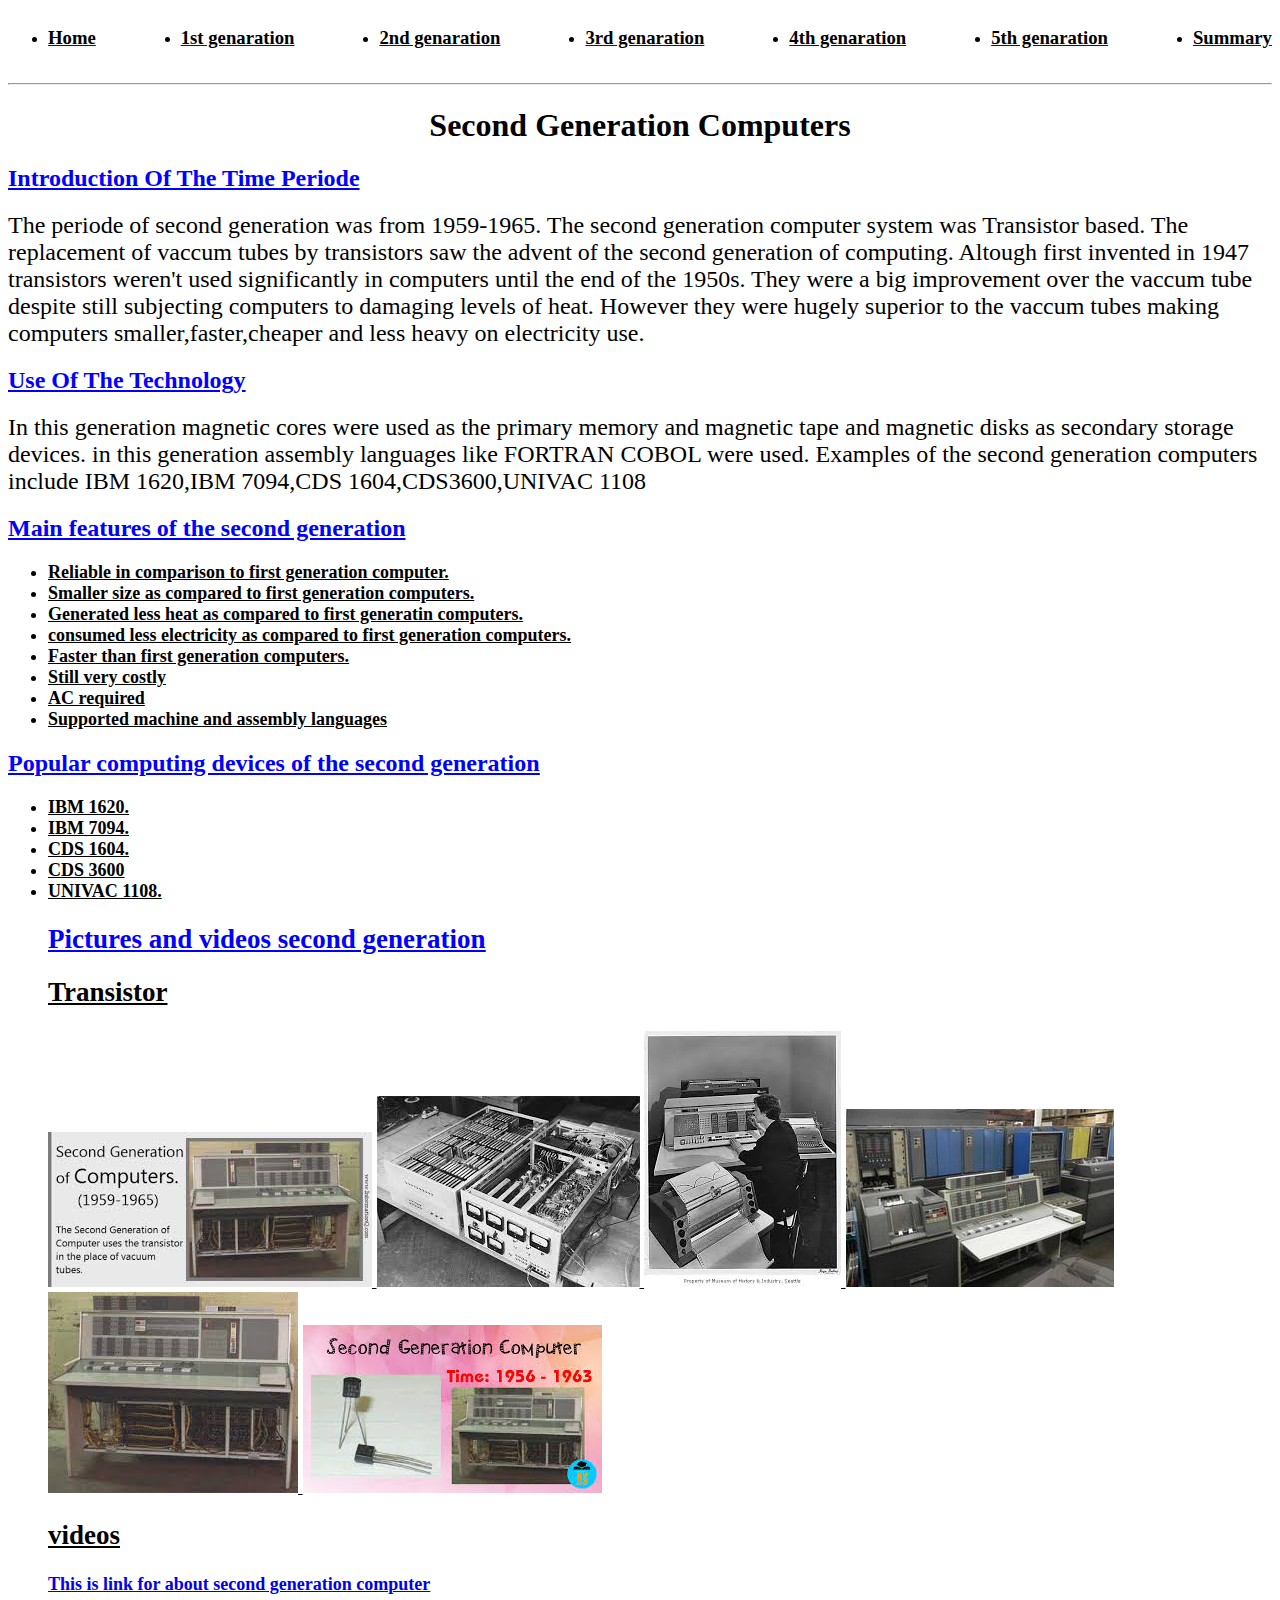
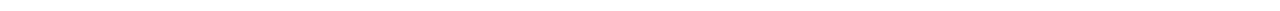
<file: 2nd.html>
<html> 
<head>
<title> This  is  my  first document </title>
</head>

<body> 
	<ul style="display: flex;justify-content: space-between;">
                <li><a href="Home.html" ><h3 style="color:black;">Home</h3></a></li>
                <li><a href="index.html" ><h3 style="color:black;">1st genaration</h3></a></li>
                <li><a href="2nd.html" ><h3 style="color:black;">2nd genaration</h3></a></li>
                <li><a href="3rd.html" ><h3 style="color:black;">3rd genaration</h3></a></li>
                <li><a href="4th.html" ><h3 style="color:black;">4th genaration</h3></a></li>
                <li><a href="5th.html" ><h3 style="color:black;">5th genaration</h3></a></li>
                <li><a href="summary.html" ><h3 style="color:black;">Summary</h3></a></li>
        </ul>
        <hr>
<h1 align="center"> Second  Generation  Computers </align> </h1> 




<h2> <font color=blue> <b> <u> Introduction Of The Time Periode </b> </u> </font> </h2>  


<p> <font face="Times New Roman" font size=5> The periode of  second generation was  from 1959-1965. The second  generation computer system was Transistor  based. The replacement  of
vaccum tubes by transistors  saw the advent of the second generation  of computing. Altough first invented in 1947 transistors weren't used  significantly in computers until the end 
of the 1950s. They were a big improvement over the vaccum tube despite still subjecting computers to damaging levels  of  heat. However they were hugely superior to the vaccum tubes 
making computers smaller,faster,cheaper and less heavy on electricity use. </font> </p>

<h2> <font color=blue> <b> <u> Use Of The Technology </b> </u> </font> </h2> 

<p> <font face="Time New Roman" font size=5> In this generation magnetic cores were used as the primary memory and magnetic tape and magnetic disks as secondary storage  devices. in 
this generation assembly languages like FORTRAN COBOL were used. Examples of the second generation computers include IBM 1620,IBM 7094,CDS 1604,CDS3600,UNIVAC 1108 </font> </p>

<h2> <font color=blue> <b> <u> Main features of the second generation </font> </h2> 


<p> <font face="Time New Roman" color=black font size=4> <ul> <li> Reliable in comparison to first generation computer. </li> <li> Smaller size as compared to first generation computers.
</li> <li> Generated less heat as compared to first generatin computers. </li> <li> consumed less electricity as compared to first generation computers.</li> <li> Faster than first 
generation computers. </li> <li> Still very costly </li> <li> AC required </li> <li> Supported machine and assembly languages </li> </ul></font> </p>  


<h2> <font color=blue> <b> <u> Popular computing devices of the second generation </b> </u> </font> </h2>

<p> <font face="Time New Roman" color=black font size=4> <ul> <li> IBM 1620. </li> <li> IBM 7094. </li> <li> CDS 1604.</li> <li> CDS 3600 </li> <li> UNIVAC 1108. </li> 

<h2> <font color= blue> <b> <u> Pictures and videos second generation </b> </u> </font> </h2> 

<h2> Transistor </h2>  

<img src="img/2nd1.jpeg"/> 

<img src="img/2nd2.jpeg"/>

<img src="img/2nd3.jpeg"/>

<img src="img/2nd4.jpeg"/>

<img src="img/2nd5.jpeg"/>

<img src="img/2nd6.jpeg"/>

<h2>videos </h2> 

<a href="http://WWW.Youtube.Com">This is link for about second generation computer</a>





</body> 







</html>
</file>
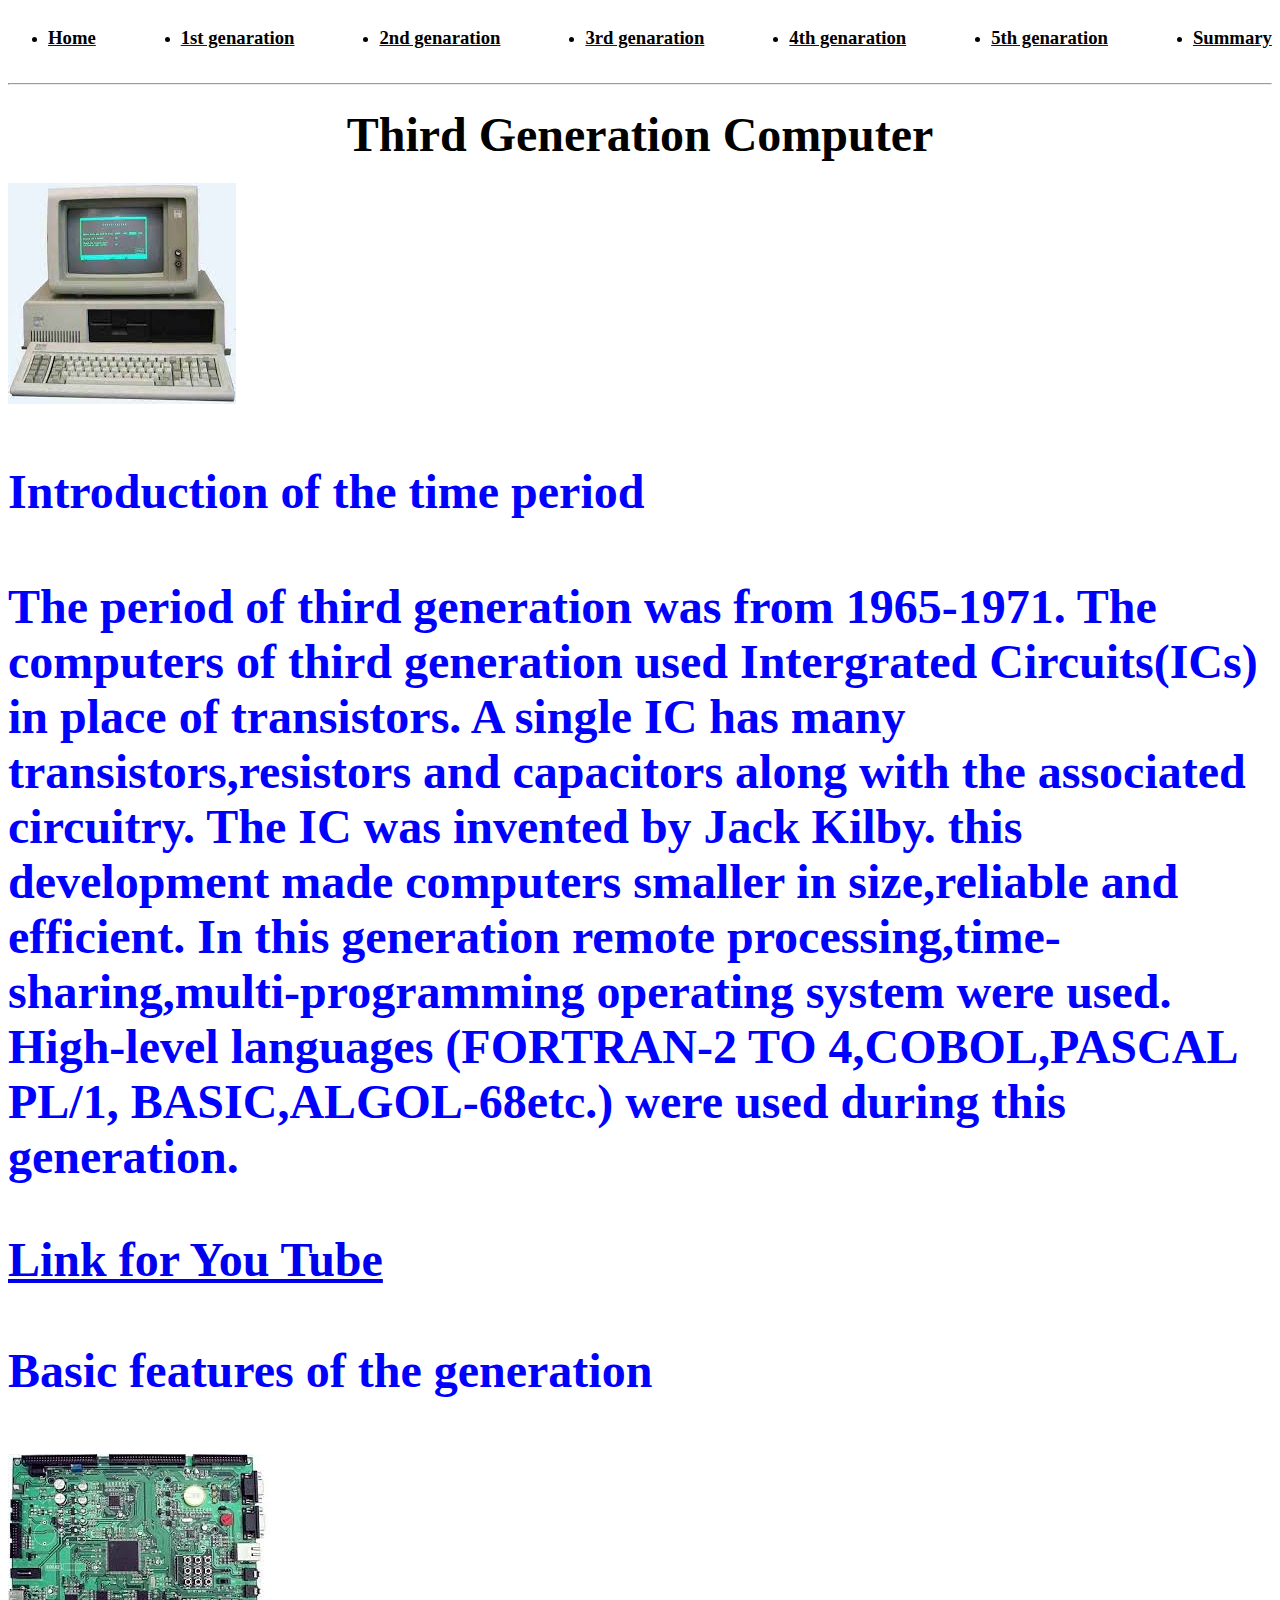
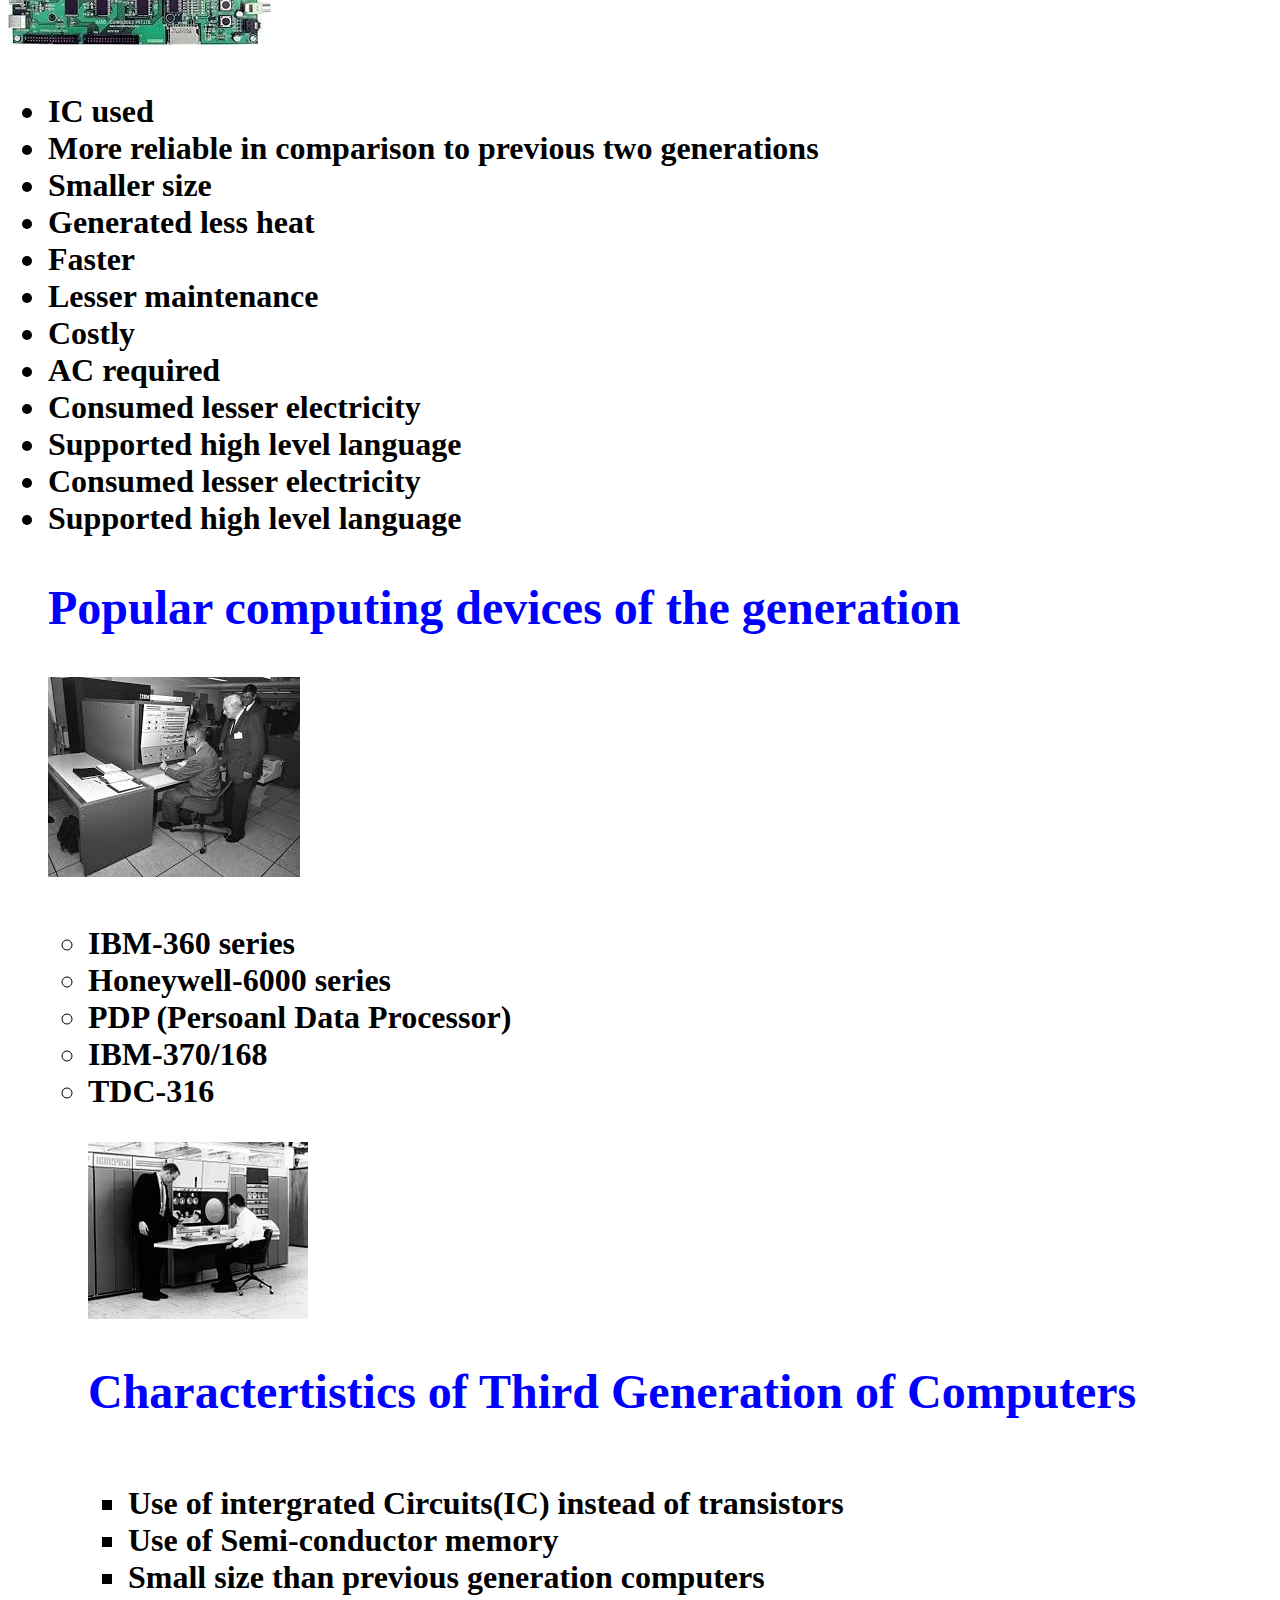
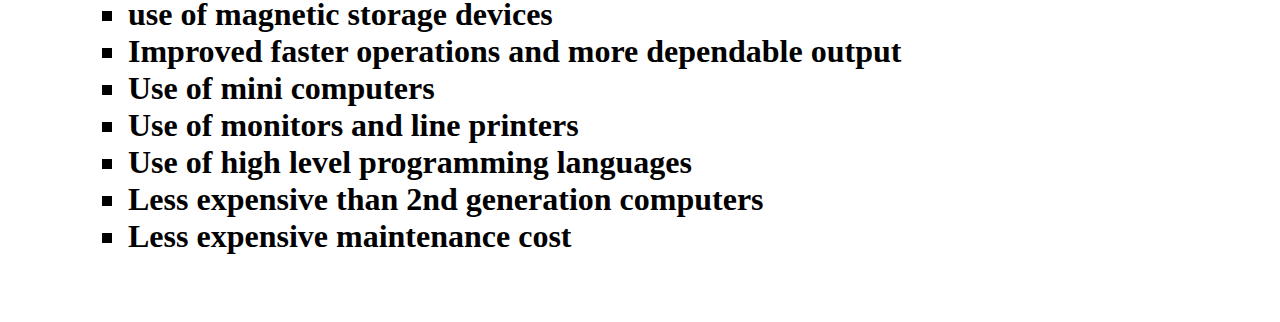
<file: 3rd.html>
<html>
<head>
<title> Computer Generations </title>
</head>
<body>
	<ul style="display: flex;justify-content: space-between;">
                <li><a href="Home.html" ><h3 style="color:black;">Home</h3></a></li>
                <li><a href="index.html" ><h3 style="color:black;">1st genaration</h3></a></li>
                <li><a href="2nd.html" ><h3 style="color:black;">2nd genaration</h3></a></li>
                <li><a href="3rd.html" ><h3 style="color:black;">3rd genaration</h3></a></li>
                <li><a href="4th.html" ><h3 style="color:black;">4th genaration</h3></a></li>
                <li><a href="5th.html" ><h3 style="color:black;">5th genaration</h3></a></li>
                <li><a href="summary.html" ><h3 style="color:black;">Summary</h3></a></li>
    </ul>
    <hr>
<h1 align="center"> <font size="14" font face="Times New Roman" </font> Third Generation Computer </h1>

<b><b>


<img src="img/3rd1.jpeg">
<b><b><b>

<h2 align="left"> <font color="blue" font face="Times New Roman" font size="10" </font> Introduction of the time period  </h2>
<b><b>

<p> <font color="black" font face="Times New Roman" font size="5"> </font> The period of third generation was from 1965-1971. The computers of third generation used Intergrated Circuits(ICs) in place of transistors. A single IC has many transistors,resistors and capacitors along with 
the associated circuitry. The IC was invented by Jack Kilby. this development made computers smaller in size,reliable and efficient. In this generation remote processing,time-sharing,multi-programming operating system were used. High-level languages (FORTRAN-2 TO 4,COBOL,PASCAL PL/1,
BASIC,ALGOL-68etc.) were used during this generation. </p>
<b><b><b>

<a href ="https://www.youtube.com/channel/UCXsH4hSV_kEdAOsupMMm4Qw ..."> Link for You Tube </a>
<b><b>



<h3 align="left"> <font color=" blue" font face="Times New Roman" font size="10" </font> Basic features of the generation </h3>  


<b><b>


<img src="img/3rd2.jpeg">


<b><b>

<p> <font color="black" font face="Times New Roman" font size="6" </font><ul> <li>IC used</li> <li>More reliable in comparison to previous two generations</li> <li>Smaller size</li> <li>Generated less heat</li> <li>Faster</li> <li>Lesser maintenance</li> <li>Costly</li> <li>AC required</li> <li>Consumed lesser electricity</li> <li>Supported high level language</li>
<li>Consumed lesser electricity</li> <li>Supported high level language</li>  </p>

<b><b>



<h4> <font color=" blue" font face="Times New Roman" font size="10" </font> Popular computing devices of the generation </h4>


<b><b>



<img src="img/3rd3.jpeg">


<b><b>



<p> <font color="black" font face="Times New Roman" font size="6" </font> <ul> <li>IBM-360 series</li> <li>Honeywell-6000 series</li> <li>PDP (Persoanl Data Processor)</li> <li>IBM-370/168</li> <li>TDC-316</li> </p>


<b><b>



<img src="img/3rd4.jpeg">



<b><b>




<h5> <font color="blue" font face="Times New Roman" font size="10" </font> Charactertistics of Third Generation of Computers <h5>



<p> <font color="black" font face="Times New Roman" font size="6" </font> <ul> <li>Use of intergrated Circuits(IC) instead of transistors</li>
<li>Use of Semi-conductor memory</li>
<li>Small size than previous generation computers</li>
<li>use of magnetic storage devices</li>
<li>Improved faster operations and more dependable output</li>
<li>Use of mini computers</li>
<li>Use of monitors and line printers</li>
<li>Use of high level programming languages</li>
<li>Less expensive than 2nd generation computers</li>
<li>Less expensive maintenance cost</li>
















</html>
</file>
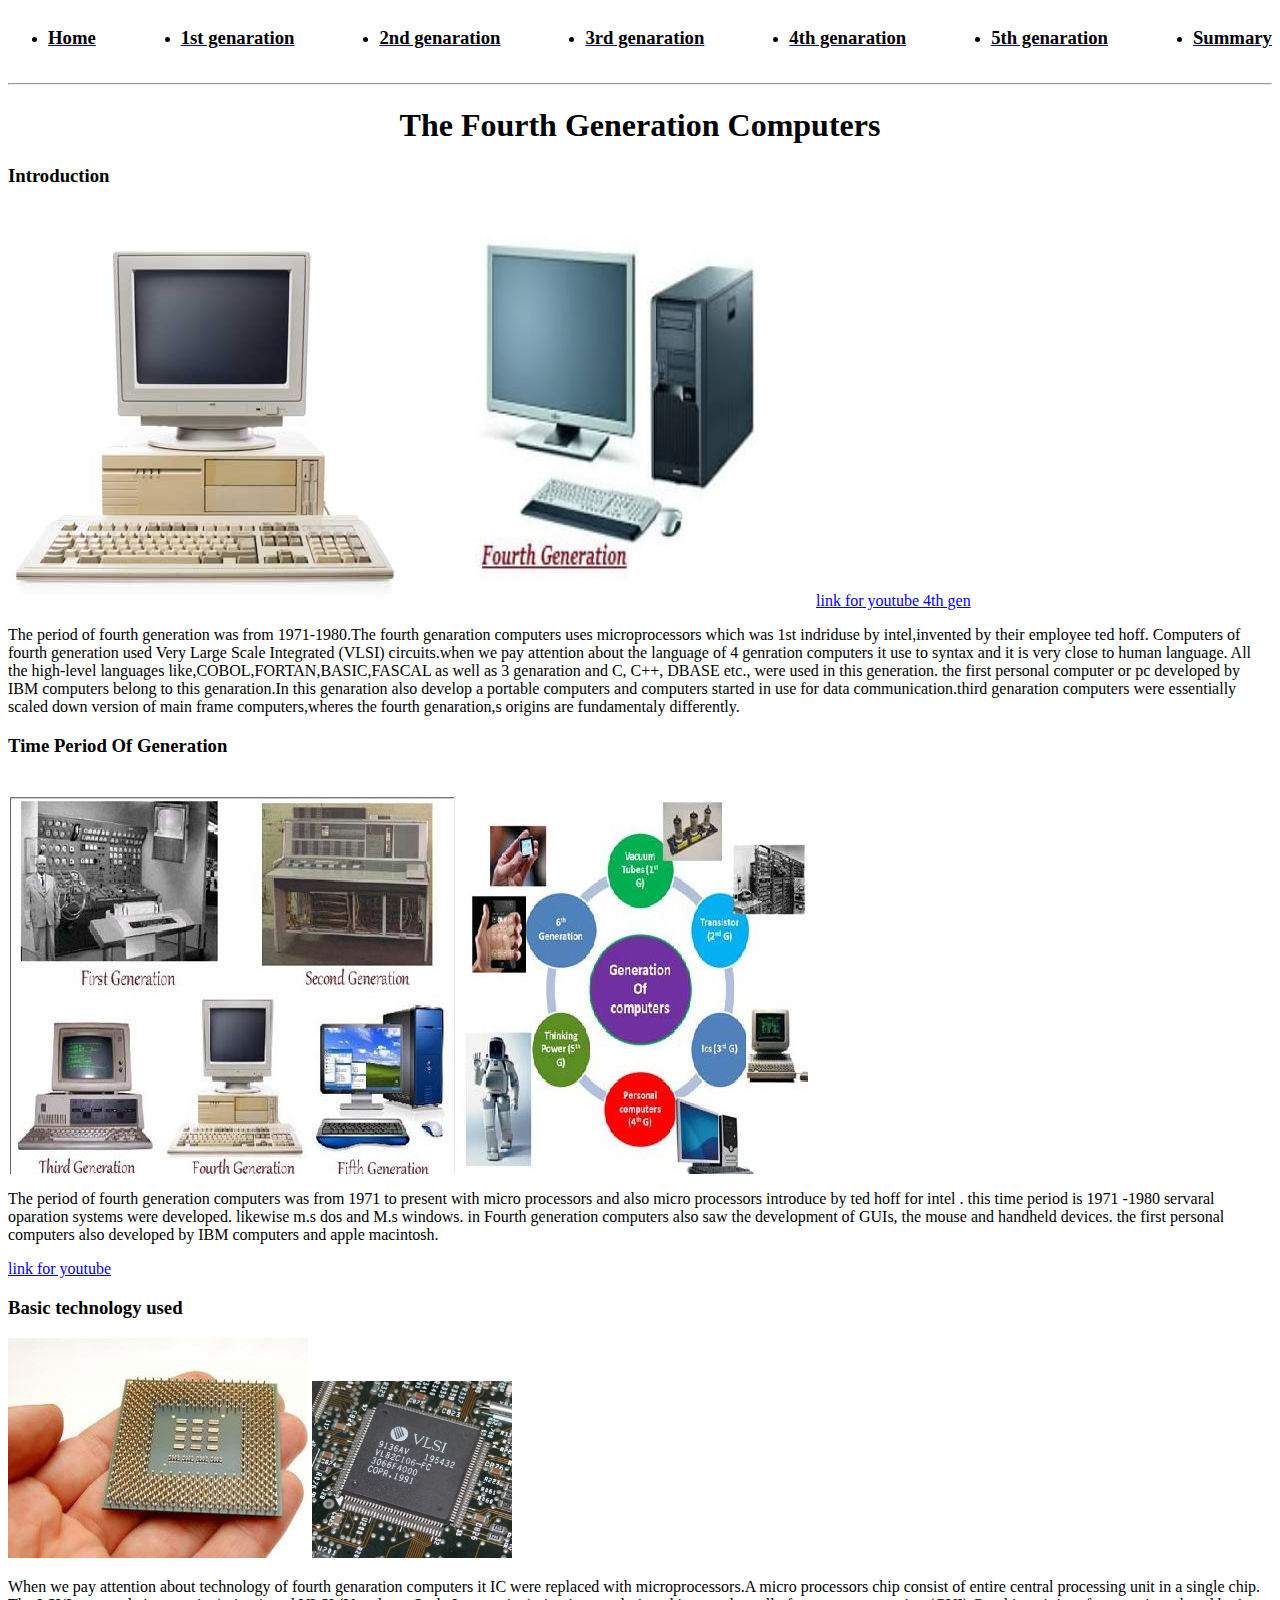
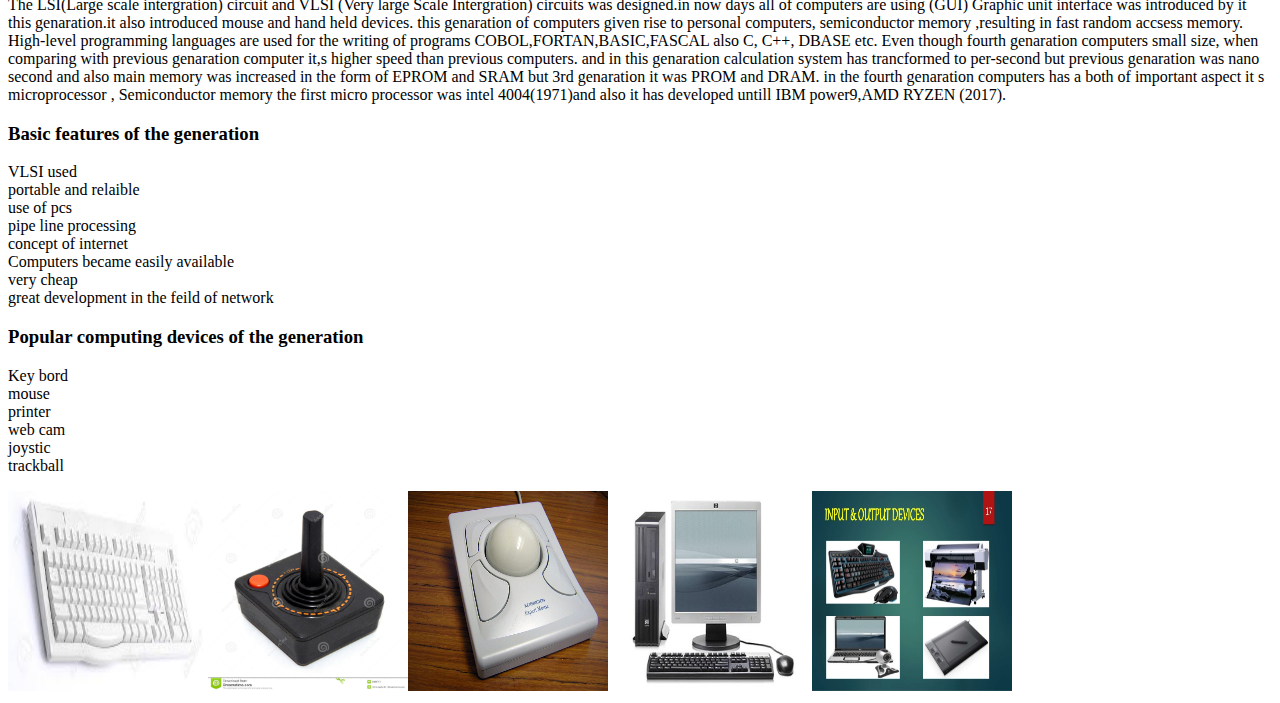
<file: 4th.html>
<html>
<head>

<title>Fourth Generation Computer</title>
</head>

<body>
	<ul style="display: flex;justify-content: space-between;">
                <li><a href="Home.html" ><h3 style="color:black;">Home</h3></a></li>
                <li><a href="index.html" ><h3 style="color:black;">1st genaration</h3></a></li>
                <li><a href="2nd.html" ><h3 style="color:black;">2nd genaration</h3></a></li>
                <li><a href="3rd.html" ><h3 style="color:black;">3rd genaration</h3></a></li>
                <li><a href="4th.html" ><h3 style="color:black;">4th genaration</h3></a></li>
                <li><a href="5th.html" ><h3 style="color:black;">5th genaration</h3></a></li>
                <li><a href="summary.html" ><h3 style="color:black;">Summary</h3></a></li>
    </ul>
    <hr>
	<h1 align="center">The Fourth Generation Computers</h1>

	<div class="Intro"><h3 align="left">Introduction</h3>
	<img src="img/4th4.jpeg">
	<img src="img/4th10.jpeg" width ="400"height="400">
<a href ="https://www.youtube.com/watch?v=5om9cBKOuK4">link for youtube 4th gen </a>



	<p>The period of fourth generation was from 1971-1980.The fourth genaration computers uses microprocessors  which was 1st indriduse by intel,invented by their employee ted hoff.
 Computers of fourth generation used Very Large Scale Integrated (VLSI) circuits.when we pay attention about the language of 4 genration computers it use to syntax and it is very close to human language.
 All the high-level languages like,COBOL,FORTAN,BASIC,FASCAL as well as 3 genaration and C, C++, DBASE etc., were used in this generation.
the first personal computer or pc developed by IBM computers belong to this genaration.In this genaration also develop a portable computers and computers started in use for data communication.third genaration
computers were essentially scaled down version of main frame computers,wheres the fourth genaration,s origins are fundamentaly differently.

</p>
	</div>
<div class="one"><h3 align="left">Time Period Of Generation</h3><br><img src="img/4th8.jpeg">
		<p> The period of fourth generation computers was from 1971 to present with micro processors and also micro processors introduce by ted hoff for intel . this time period is 1971 -1980 servaral oparation systems were developed.
likewise m.s dos and M.s windows. in Fourth generation computers also saw the development of GUIs, the mouse and handheld devices. the first personal computers also developed by IBM computers and apple macintosh.                         




</p> <a href ="https://www.youtube.com/watch?v=tZ9egzrV1MQ&t=87s">link for youtube </a>
	</div>
	<div class="Two"><h3 align="left">Basic technology used</h3>
<img src="img/4th7.jpeg">
<img src="img/4th1.jpeg"width ="200" hight="200">


		<p>When we pay attention about technology of fourth genaration computers it  IC were replaced with microprocessors.A micro processors chip consist of entire central processing unit in a single chip.
The LSI(Large scale intergration) circuit and VLSI (Very large Scale Intergration) circuits was designed.in now days all of computers are using (GUI) Graphic unit interface was introduced by it this genaration.it also introduced mouse and hand held devices.
this genaration of computers given rise to personal computers, semiconductor memory ,resulting in fast random accsess memory.
High-level programming languages are used for the writing of programs COBOL,FORTAN,BASIC,FASCAL also C, C++, DBASE etc. Even though fourth genaration computers small size, when comparing with previous genaration computer it,s higher speed than previous computers.
and in this genaration calculation system has trancformed to per-second but previous genaration was nano second and also main memory was increased in the form of EPROM and SRAM but 3rd genaration it was PROM and DRAM.
in the fourth genaration computers has a both of important aspect it s microprocessor , Semiconductor memory the first micro processor was intel 4004(1971)and also it has developed untill IBM power9,AMD RYZEN (2017).</p>
	</div>
	
	<div class="Three"><h3 align="left">Basic features of the generation</h3>
		<p> VLSI used<br>
                    portable and relaible<br>use of pcs<br>pipe line processing<br>concept of internet<br>Computers became easily available<br>very cheap<br>great development in the feild of network </p> 
	</div>
	<div class="Four"><h3 align="left">Popular computing devices of the generation</h3>
		<p>Key bord<br>mouse<br>printer<br>web cam<br>joystic<br>trackball</p>
<img src="img/4th9.jpeg"width ="200"height="200"><img src="img/4th2.jpeg"width ="200"height="200"><img src="img/4th3.jpeg"width ="200"height="200">

<img src="img/4th5.jpeg"width ="200"height="200"><img src="img/4th6.jpeg"width ="200"height="200">
</body>
</html>
</file>
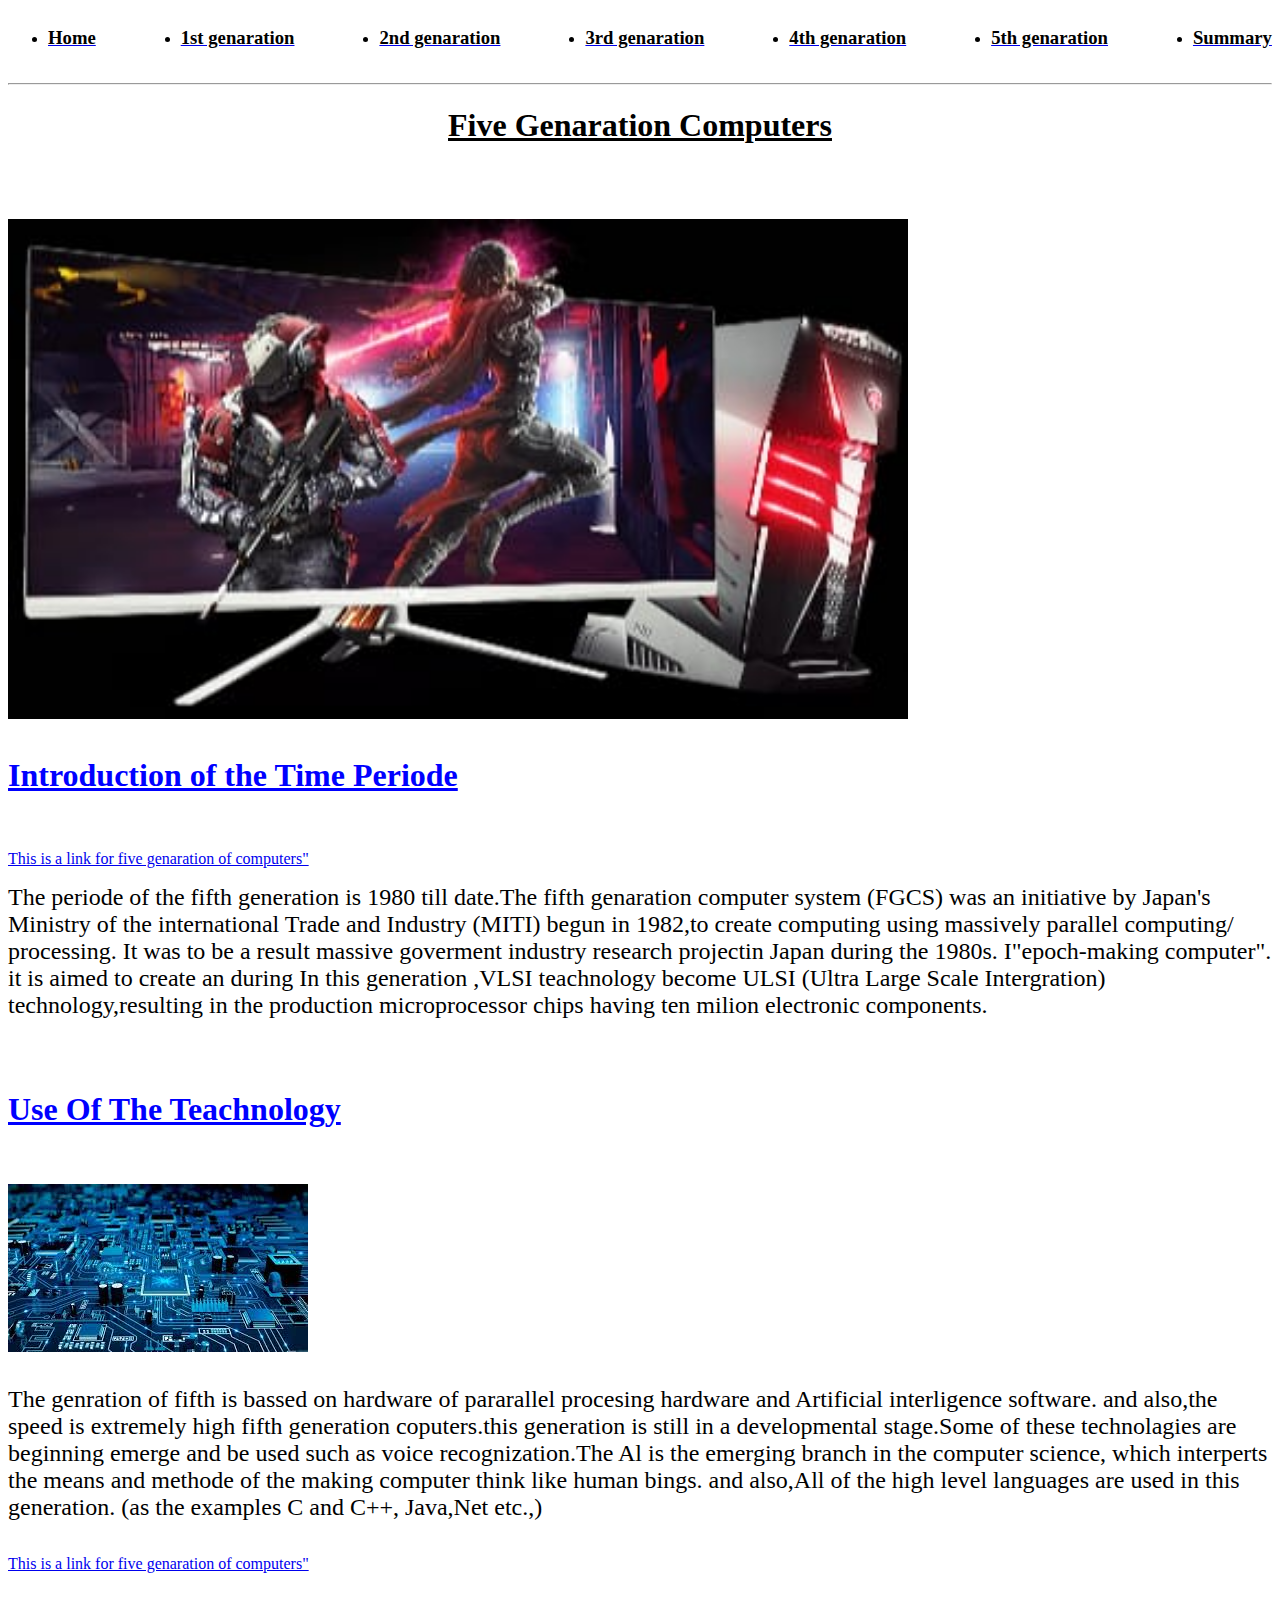
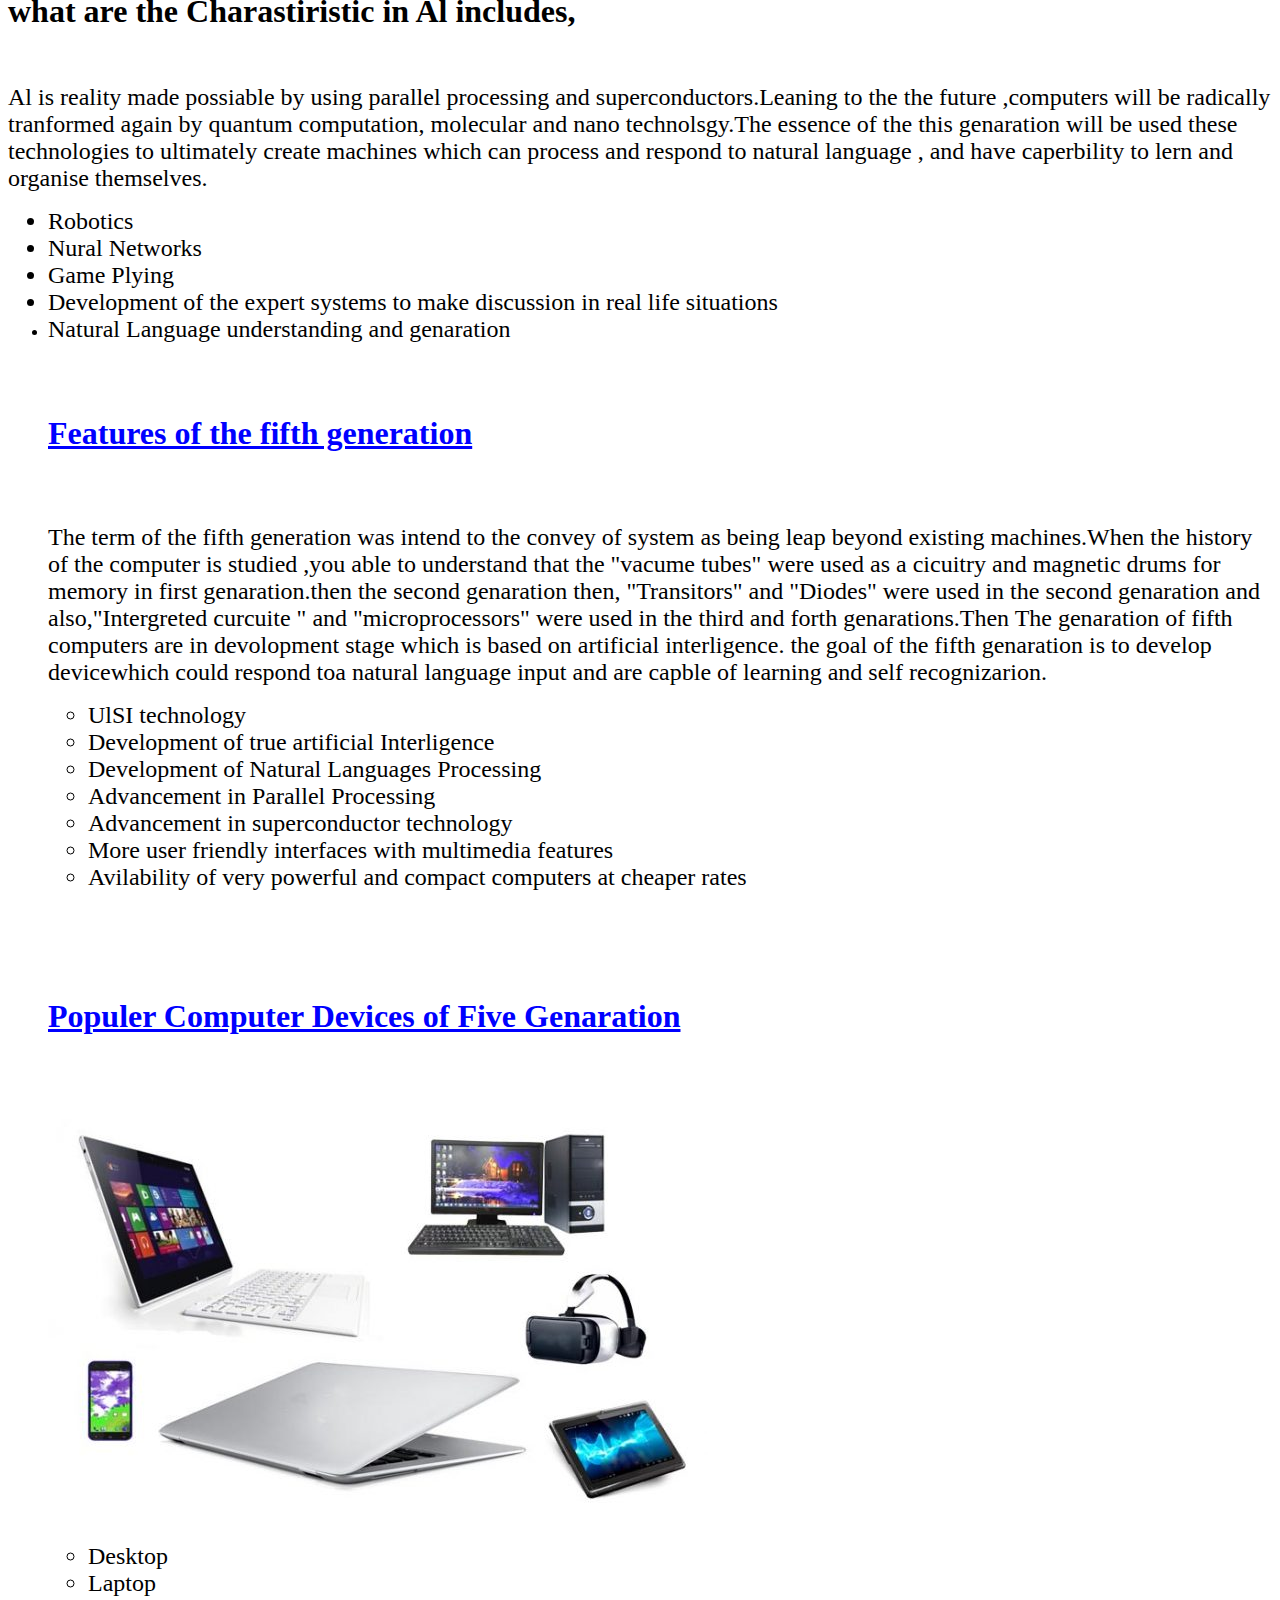
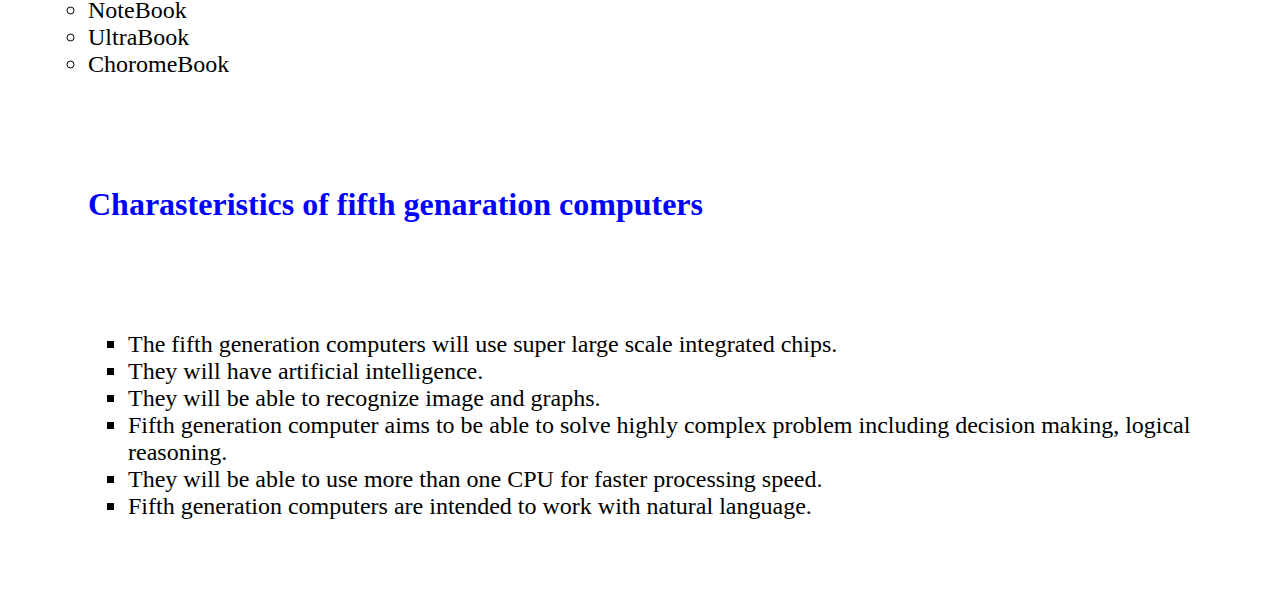
<file: 5th.html>
<Html>
<head>
<title> Computer Genaration web page</title>
</head>

<body>
	<ul style="display: flex;justify-content: space-between;">
                <li><a href="Home.html" ><h3 style="color:black;">Home</h3></a></li>
                <li><a href="index.html" ><h3 style="color:black;">1st genaration</h3></a></li>
                <li><a href="2nd.html" ><h3 style="color:black;">2nd genaration</h3></a></li>
                <li><a href="3rd.html" ><h3 style="color:black;">3rd genaration</h3></a></li>
                <li><a href="4th.html" ><h3 style="color:black;">4th genaration</h3></a></li>
                <li><a href="5th.html" ><h3 style="color:black;">5th genaration</h3></a></li>
                <li><a href="summary.html" ><h3 style="color:black;">Summary</h3></a></li>
    </ul>
    <hr>
<h1 align="Center"><U><B> Five Genaration Computers </align> </U></B></h1>
<br><br><br>

<img src="img/5th1.jpeg" width="900"height="500"</>

<br><br>
<h2> <font color="blue" font size=6> <u> Introduction of the Time Periode </u> </font> </h2>
<br><br>
<a href="https://youtu.be/LDh4NM0OOoc">This is a link for five genaration of computers"</a>
<p> <font face="Times New Roman" font size=5> The periode of the fifth generation is 1980 till date.The fifth genaration computer system (FGCS) was an initiative by Japan's Ministry of the international Trade and Industry (MITI) begun in 1982,to create computing using massively parallel computing/ processing. 
It was to be a result massive goverment industry research  projectin Japan during the 1980s. I"epoch-making computer".
it is aimed to create an during In this generation ,VLSI teachnology become ULSI (Ultra Large Scale  Intergration) technology,resulting in the production microprocessor chips having ten milion electronic components. </font> </p>
<br><br> 



<h2> <Font color="blue" font size="6"> <b> <u> Use Of The Teachnology</u> </b> </Font> </h2>
<br><br>




<img src="img/5th3.jpeg"/>
<br><br>

<p> <font face="Times New Roman" font size=5> The genration of fifth  is bassed on hardware of pararallel procesing hardware and Artificial interligence software.
and also,the speed is extremely high  fifth generation coputers.this generation is still  in a developmental stage.Some of these technolagies are  beginning  emerge  and be used such as voice recognization.The Al is the emerging branch in the computer science, which interperts the means and methode of the making  computer think like human bings.


and also,All of the high level languages are used in this generation. (as the examples C and C++, Java,Net etc.,)  </font> </p>
<br>
<a href="https://youtu.be/SO0lqMXnHz8">This is a link for five genaration of computers"</a>
<br>
<h2> <font  color= black " font size=6> what are the Charastiristic  in  Al includes,</font></h2>
<br>
<p> <font face="Times New Roman color= black " font size=5>  Al is reality made possiable by using parallel processing and  superconductors.Leaning to the the future ,computers will be radically tranformed again by quantum computation, molecular and nano technolsgy.The essence  of the this genaration will be used these technologies to   ultimately  create machines which can process and respond to natural language , and have caperbility  to lern and organise themselves. <ul> <li>Robotics</li> <li>Nural Networks</li>  <li>Game Plying</li> <li>Development of the expert systems to make discussion in real life situations</li>
<li>Natural Language  understanding and genaration </font> </p> 

<br><br>

<h2><font  color=" blue"  font size=6><b> <u>Features of the fifth generation</u> </b> </Font> </h2>
<br><br>

<p><font face="Times New Roman" color= "black" font size= "5 "> The term of the fifth generation was intend to the convey of system as being leap beyond existing machines.When the history of the computer is studied ,you able to understand that the  "vacume tubes"  were used as a cicuitry and magnetic drums for memory in first genaration.then the second genaration then, "Transitors" and "Diodes" were used in the second genaration and also,"Intergreted curcuite " and "microprocessors" were used in the third and forth genarations.Then The genaration of fifth  computers are in devolopment stage which is based on artificial interligence.
the goal of the fifth genaration is to develop devicewhich could respond toa natural language input and are capble of learning and self recognizarion.
<p> <font face="Times New Roman" color= "black" font size= "5 "> <ul> <li> UlSI technology </li> <li>Development of true artificial Interligence</li> 
<li>Development of Natural Languages Processing</li><li>Advancement in Parallel Processing</li> <li> Advancement in superconductor technology </li> <li>More user friendly interfaces with multimedia features</li> <li>Avilability of very powerful and compact computers at cheaper rates</li> </ul> </p> 
<br><br>
<h2><font  color= blue  font size=6><b> <u>Populer Computer Devices of Five Genaration</u> </b> </Font> </h2>
<br><br>
<img src="img/5th2.jpeg">
<p><font face="Times New Roman" color= "black" font size= "5"> <ul><li>Desktop </li> <li>Laptop </li> <li>NoteBook</li><li>UltraBook</li><li>ChoromeBook</li></Font></p>
<br><br>
<h2> <font color=blue font size=6> <b>  Charasteristics of fifth genaration computers</b> </font> </h2>
<br><br>
<p><font face="Times New Roman" color= "black" font size= "5"> <ul> <li> The fifth generation computers will use super large scale integrated chips.</li>
<li> They will have artificial intelligence.</li>
<li> They will be able to recognize image and graphs.</li>
<li> Fifth generation computer aims to be able to solve highly complex problem including decision making, logical reasoning.</li>
<li> They will be able to use more than one CPU for faster processing speed.</li>
<li> Fifth generation computers are intended to work with natural language.</li>
<br><br>

</body>
</html>
</file>
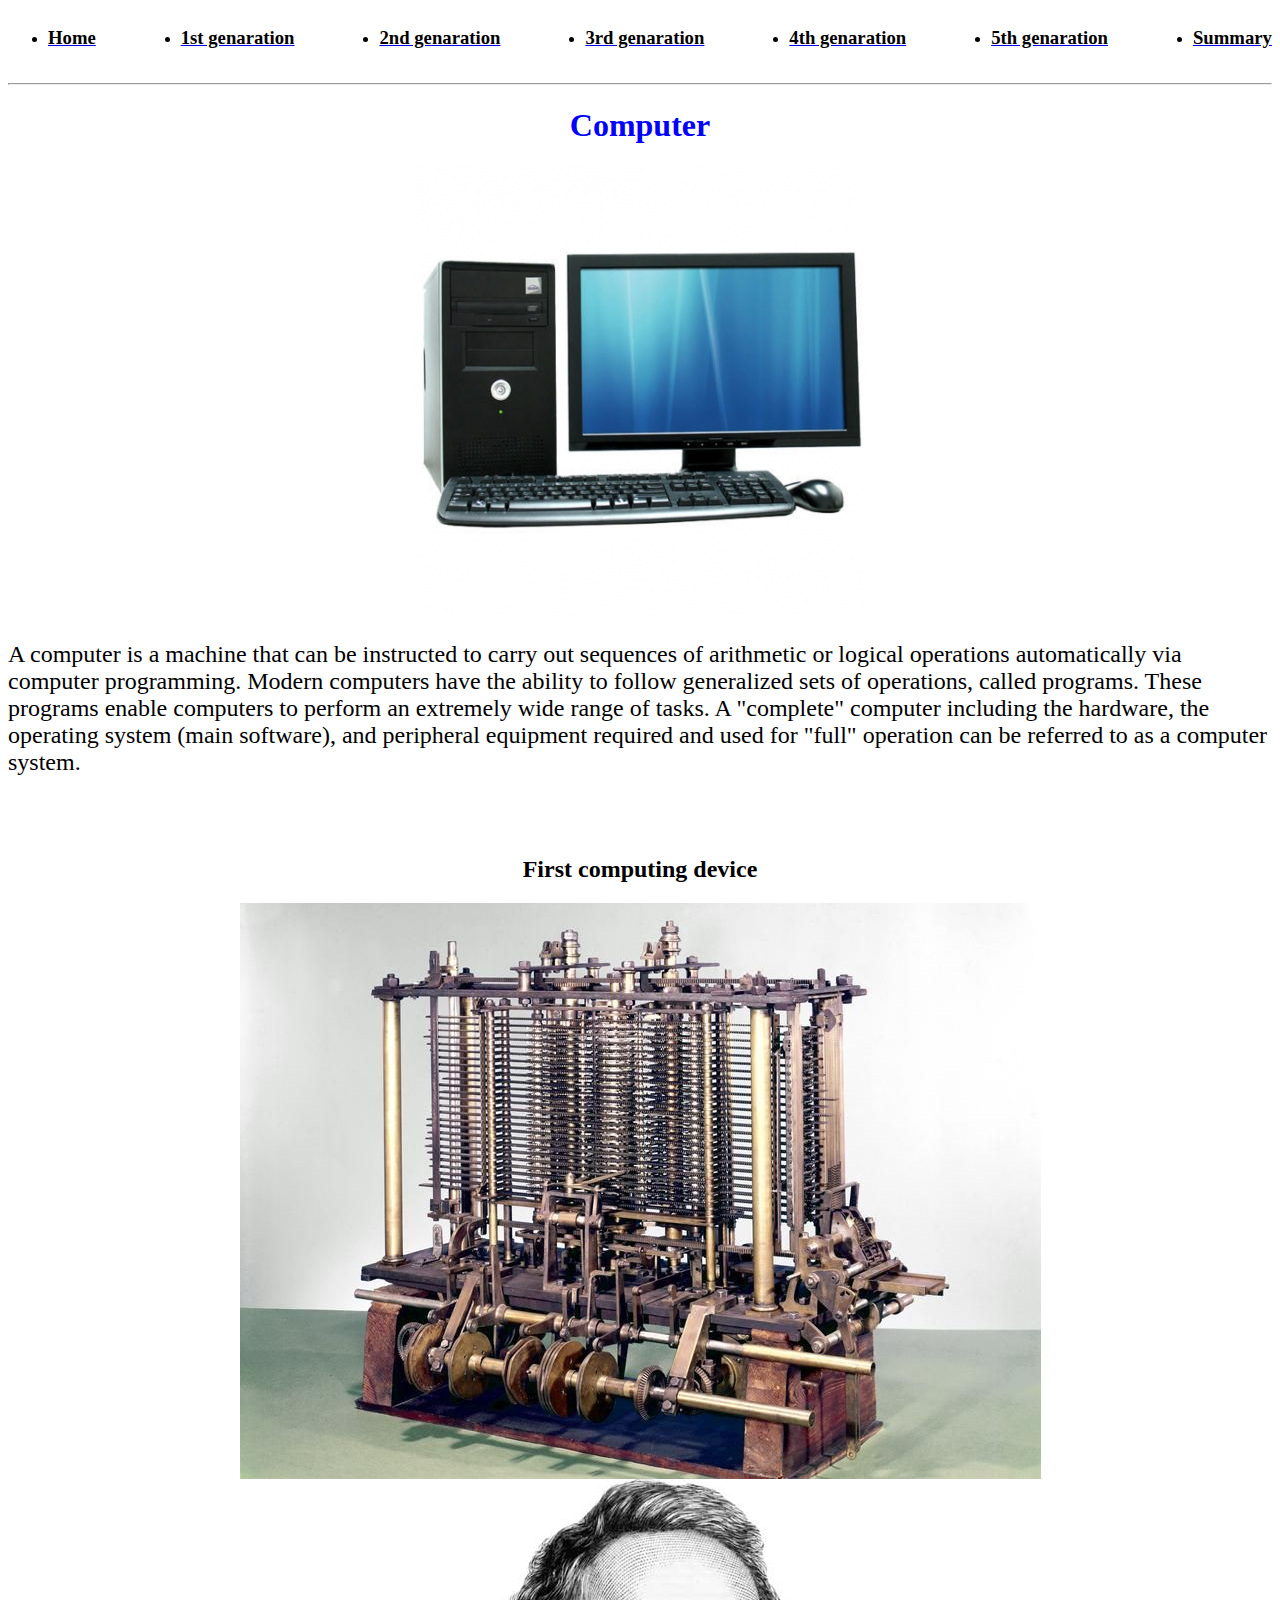
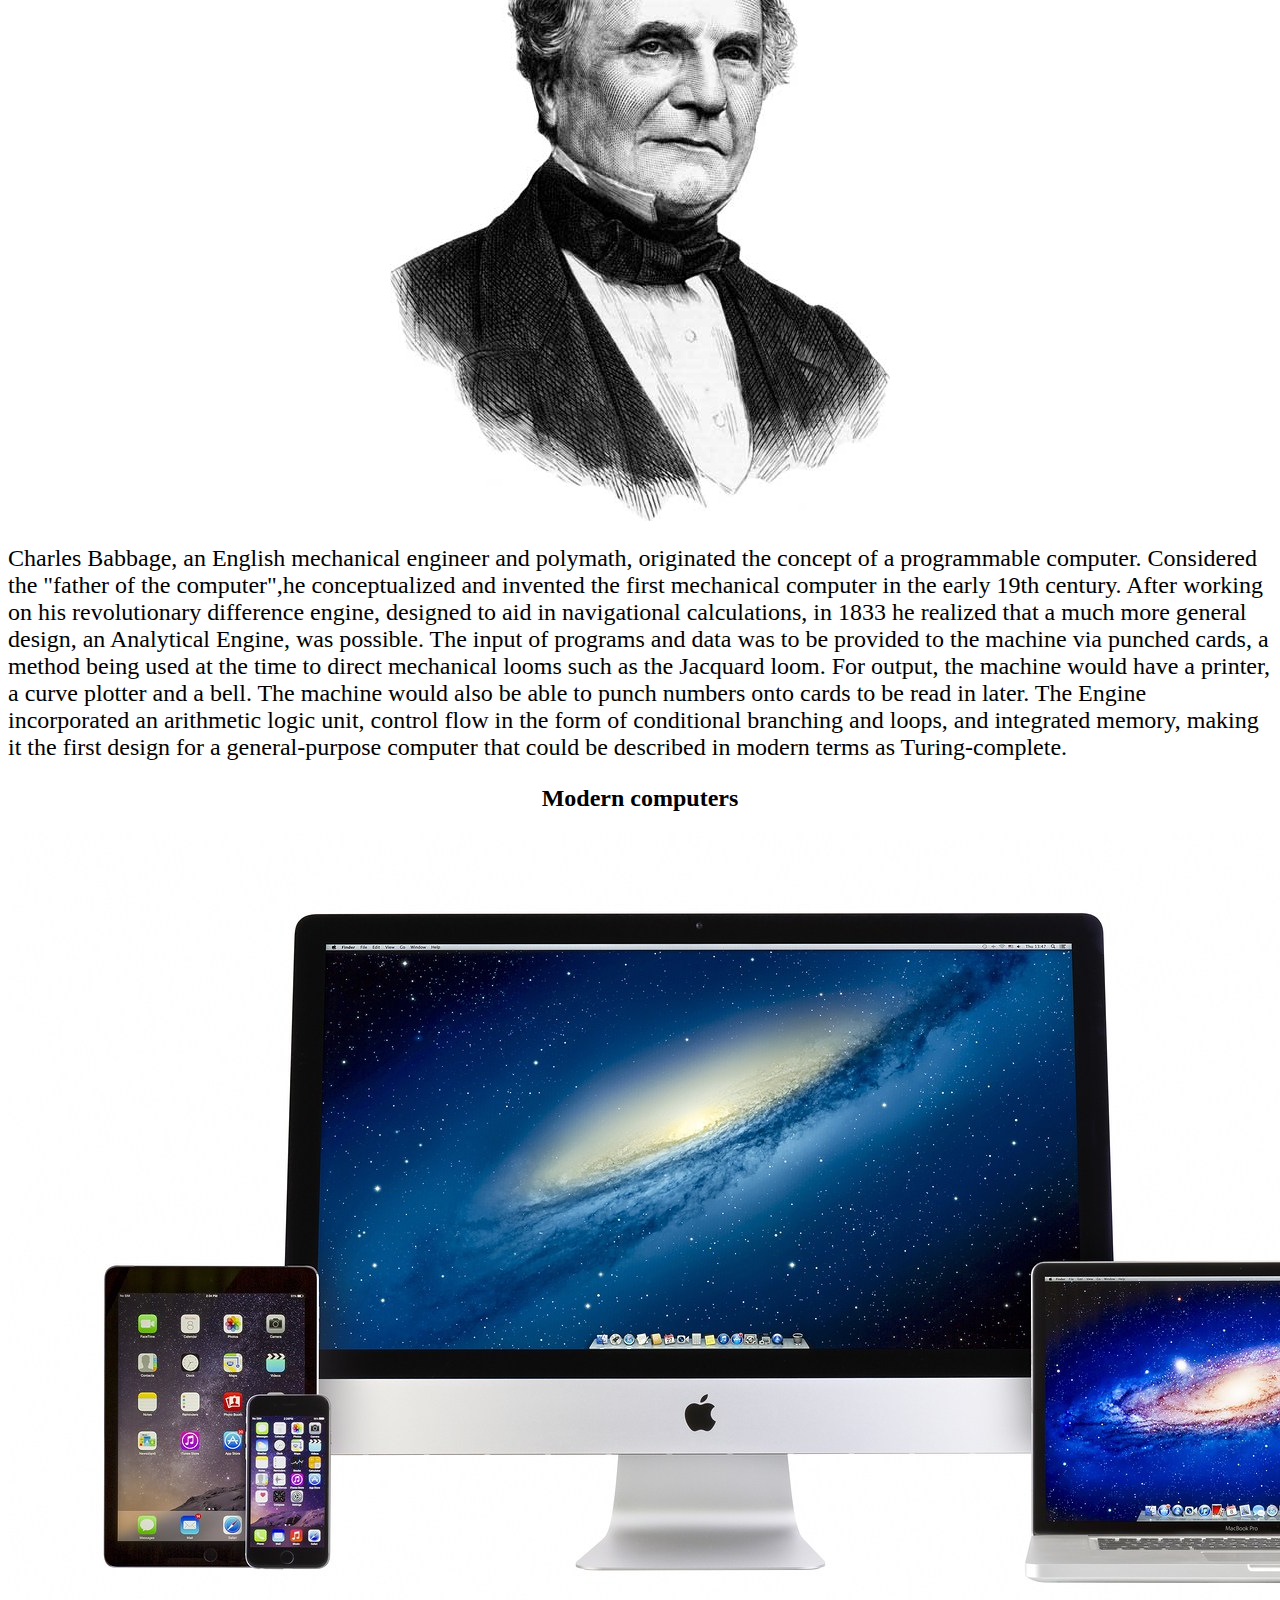
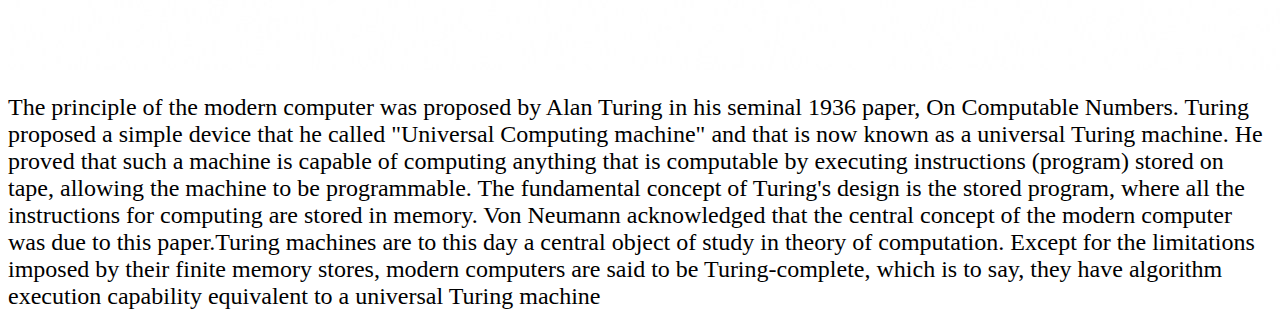
<file: Home.html>
<html>
<head>
	<title>Computer-Home</title>
</head>
<body>
	<ul style="display: flex;justify-content: space-between;">
                <li><a href="Home.html" ><h3 style="color:black;">Home</h3></a></li>
                <li><a href="index.html" ><h3 style="color:black;">1st genaration</h3></a></li>
                <li><a href="2nd.html" ><h3 style="color:black;">2nd genaration</h3></a></li>
                <li><a href="3rd.html" ><h3 style="color:black;">3rd genaration</h3></a></li>
                <li><a href="4th.html" ><h3 style="color:black;">4th genaration</h3></a></li>
                <li><a href="5th.html" ><h3 style="color:black;">5th genaration</h3></a></li>
                <li><a href="summary.html" ><h3 style="color:black;">Summary</h3></a></li>
    </ul>
    <hr>
    <h1 style="text-align: center;color:blue;">Computer</h1>
    <img src="img/h1.jpg" 
    style="display: block;margin-left: auto;margin-right: auto;">
    <p style="font-size: 24px;font-family: Times New Roman;">A computer is a machine that can be instructed to carry out sequences of arithmetic or logical operations automatically via computer programming. Modern computers have the ability to follow generalized sets of operations, called programs. These programs enable computers to perform an extremely wide range of tasks. A "complete" computer including the hardware, the operating system (main software), and peripheral equipment required and used for "full" operation can be referred to as a computer system.</p>
    <br>
    <br>
    <h2 style="color: black;text-align: center;"><b>First computing device</b></h2>
    <img src="img/h2.jpg"
    style="display: block;margin-left: auto;margin-right: auto;">
    <img src="img/h5.jpg"
    style="display: block;margin-left: auto;margin-right: auto;">
    <p style="font-size: 24px;">Charles Babbage, an English mechanical engineer and polymath, originated the concept of a programmable computer. Considered the "father of the computer",he conceptualized and invented the first mechanical computer in the early 19th century. After working on his revolutionary difference engine, designed to aid in navigational calculations, in 1833 he realized that a much more general design, an Analytical Engine, was possible. The input of programs and data was to be provided to the machine via punched cards, a method being used at the time to direct mechanical looms such as the Jacquard loom. For output, the machine would have a printer, a curve plotter and a bell. The machine would also be able to punch numbers onto cards to be read in later. The Engine incorporated an arithmetic logic unit, control flow in the form of conditional branching and loops, and integrated memory, making it the first design for a general-purpose computer that could be described in modern terms as Turing-complete.</p>
    <h2 style="color: black;text-align: center;"><b>Modern computers</b></h2>
    <img src="img/h3.jpg"
    style="display: block;margin-left: auto;margin-right: auto;">
    
    <p style="font-size: 24px;">The principle of the modern computer was proposed by Alan Turing in his seminal 1936 paper, On Computable Numbers. Turing proposed a simple device that he called "Universal Computing machine" and that is now known as a universal Turing machine. He proved that such a machine is capable of computing anything that is computable by executing instructions (program) stored on tape, allowing the machine to be programmable. The fundamental concept of Turing's design is the stored program, where all the instructions for computing are stored in memory. Von Neumann acknowledged that the central concept of the modern computer was due to this paper.Turing machines are to this day a central object of study in theory of computation. Except for the limitations imposed by their finite memory stores, modern computers are said to be Turing-complete, which is to say, they have algorithm execution capability equivalent to a universal Turing machine</p>
</body>
</html>
</file>
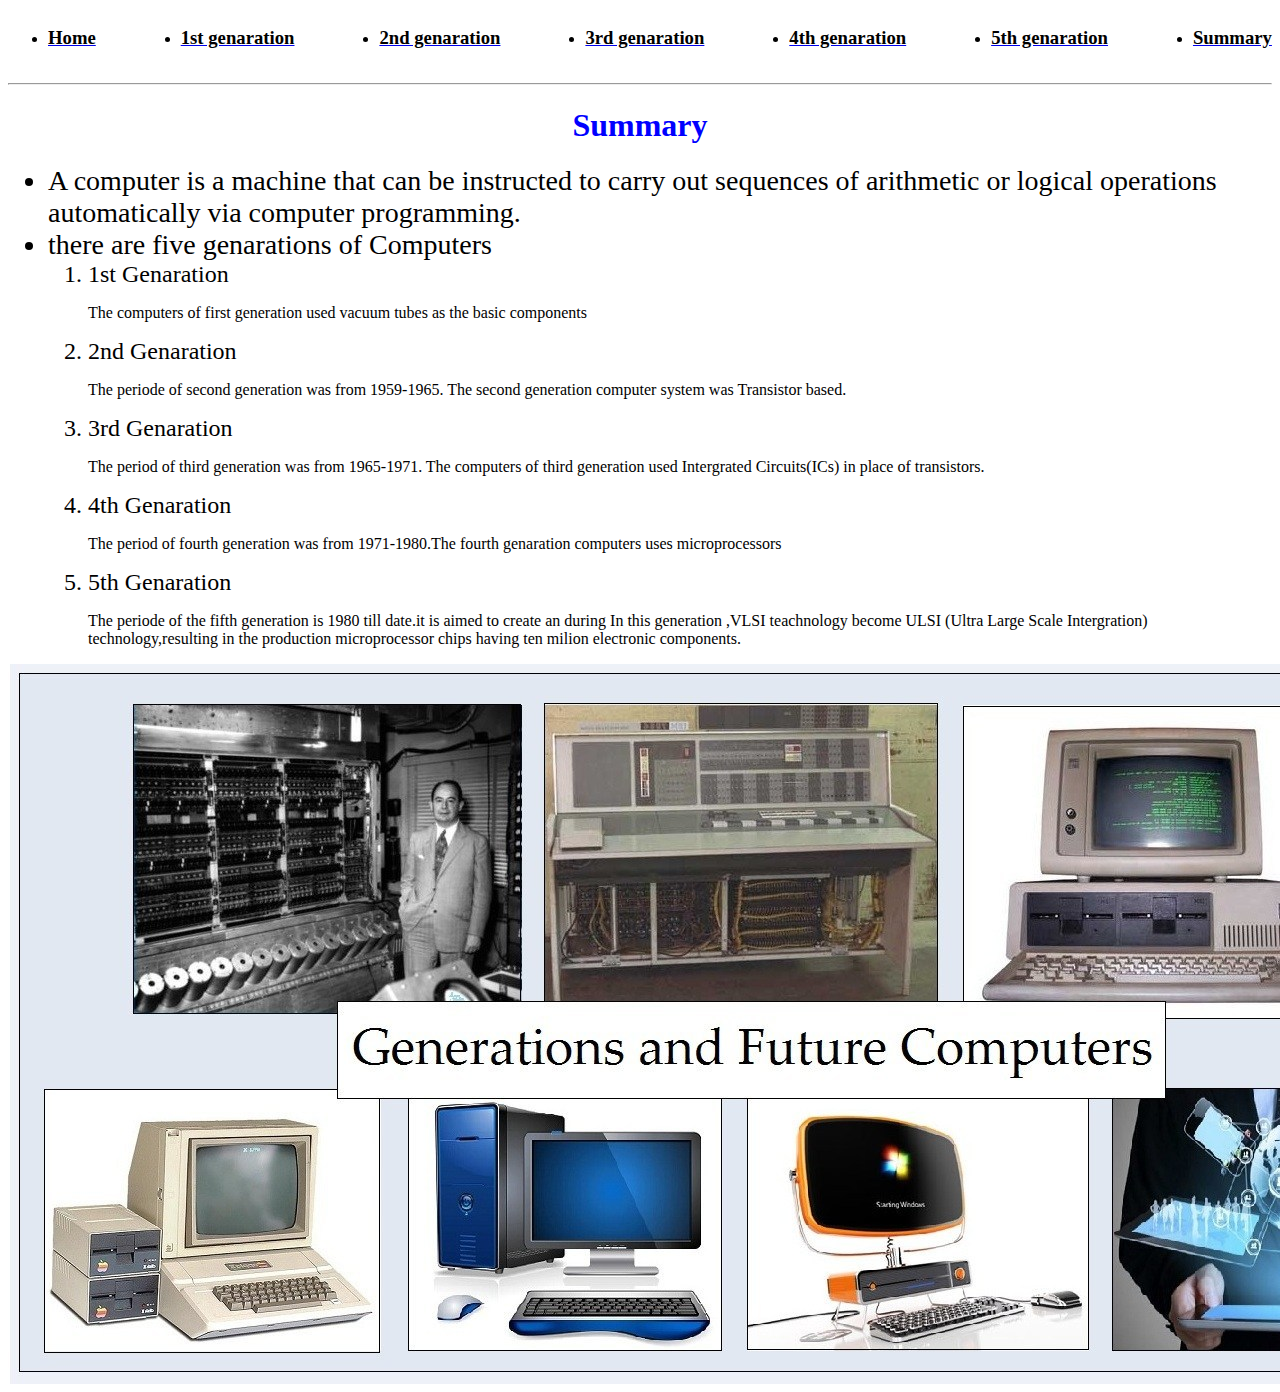
<file: summary.html>
<html>
<head>
	<title>Summary</title>
</head>
<body>
	<ul style="display: flex;justify-content: space-between;">
                <li><a href="Home.html" ><h3 style="color:black;">Home</h3></a></li>
                <li><a href="index.html" ><h3 style="color:black;">1st genaration</h3></a></li>
                <li><a href="2nd.html" ><h3 style="color:black;">2nd genaration</h3></a></li>
                <li><a href="3rd.html" ><h3 style="color:black;">3rd genaration</h3></a></li>
                <li><a href="4th.html" ><h3 style="color:black;">4th genaration</h3></a></li>
                <li><a href="5th.html" ><h3 style="color:black;">5th genaration</h3></a></li>
                <li><a href="summary.html" ><h3 style="color:black;">Summary</h3></a></li>
    </ul>
    <hr>
    <h1 style="text-align: center;color:blue;">Summary</h1>
    <ul>
        <li style="font-size: 28">A computer is a machine that can be instructed to carry out sequences of arithmetic or logical operations automatically via computer programming.</li>
        <li style="font-size: 28">there are five genarations of Computers</li>
        <ol>
            <li style="font-size: 24">1st Genaration</li>
            <p>The computers of first generation used vacuum tubes as the basic components</p>
            <li style="font-size: 24">2nd Genaration</li>
            <p>The periode of  second generation was  from 1959-1965. The second  generation computer system was Transistor  based.</p>
            <li style="font-size: 24">3rd Genaration</li>
            <p>The period of third generation was from 1965-1971. The computers of third generation used Intergrated Circuits(ICs) in place of transistors.</p>
            <li style="font-size: 24">4th Genaration</li>
            <p>The period of fourth generation was from 1971-1980.The fourth genaration computers uses microprocessors</p>
            <li style="font-size: 24">5th Genaration</li>
            <p>The periode of the fifth generation is 1980 till date.it is aimed to create an during In this generation ,VLSI teachnology become ULSI (Ultra Large Scale  Intergration) technology,resulting in the production microprocessor chips having ten milion electronic components.</p>
        </ol>
        
    </ul>
    <img src="img/sum1.jpg" 
    style="display: block;margin-left: auto;margin-right: auto;">
</body>
</html>
</file>
